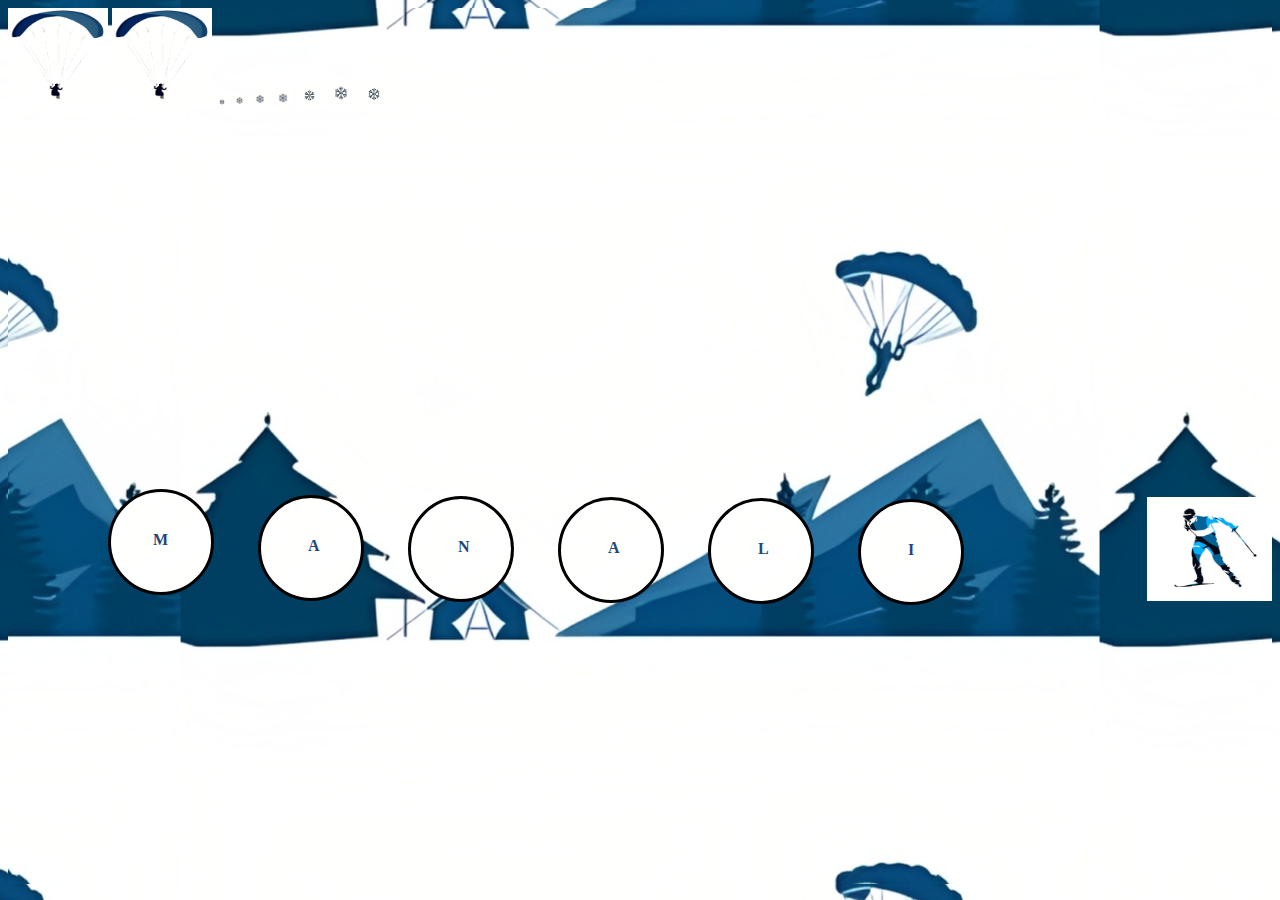
<file: index.html>
<html lang="en">

<head>
    <meta charset="UTF-8">
    <meta name="viewport" content="width=device-width, initial-scale=1.0">
    <title>Manali</title>
    <link rel="stylesheet" href="./taskanimation.css">
</head>

<body>
     <img src="./para-removebg-preview.png" alt="" srcset="" id="parachute">
    <img src="./para-removebg-preview.png" alt="" srcset="" id="parachute1">
    <img src="./snow-removebg-preview (1).png" alt="" srcset="" id="snow1">
    <img src="./snow-removebg-preview (1).png" alt="" srcset="" id="snow2">
    <img src="./snow-removebg-preview (1).png" alt="" srcset="" id="snow3">
    <img src="./snow-removebg-preview (1).png" alt="" srcset="" id="snow4">
    <img src="./snow-removebg-preview (1).png" alt="" srcset="" id="snow5">
    <img src="./snow-removebg-preview (1).png" alt="" srcset="" id="snow6">
    <img src="./snow-removebg-preview (1).png" alt="" srcset="" id="snow7">
    <img src="./ski.jpg" alt="" srcset="" id="skii">
    <div id="name1">
    </div>
    <div id="m">
        <p>M</p>
    </div>
    <div id="name2">
    </div>
    <div id="a1">
        <p>A</p>
    </div>
    <div id="name3">
    </div>
    <div id="n">
        <p>N</p>
    </div>
    <div id="name4">
    </div>
    <div id="a2">
        <p>A</p>
    </div>
    <div id="name5">
    </div>
    <div id="l">
        <p>L</p>
    </div>
    <div id="name6">
    </div>
    <div id="i">
        <p>I</p>
    </div>
   
</body>

</html>
</file>
<file: taskanimation.css>
* {
    background-image: url("./manali\ \(1\).png");
    background-position: center;
    background-size: auto;
}

#skii {
    height: 104px;
    width: 125px;
    margin-top: 489px;
    float: right;
    animation-name: ski;
    animation-duration: 8s;
    /* animation-iteration-count: infinite; */
    position: relative;
    animation-direction: alternate;
}

/* **********************parachutes**********************************/
#parachute {
    height: 100px;
    width: 100px;
    animation-name: para;
    animation-duration: 5s;
    animation-iteration-count: infinite;
    position: relative;
    animation-direction: alternate;
}

#parachute1 {
    height: 100px;
    width: 100px;
    animation-name: para1;
    animation-duration: 6s;
    animation-iteration-count: infinite;
    position: relative;
    animation-direction: alternate;
    /* animation-delay: 1s; */
}

/* **********************snowfalls**********************************/
#snow1 {
    height: 12px;
    width: 12px;
    animation-name: snowfall1;
    animation-duration: 10s;
    animation-iteration-count: infinite;
    position: relative;
    animation-direction: alternate;
}

#snow2 {
    height: 15px;
    width: 15px;
    animation-name: snowfall2;
    animation-duration: 8s;
    animation-iteration-count: infinite;
    position: relative;
    animation-direction: alternate;
    animation-delay: 1s;
}

#snow3 {
    height: 18px;
    width: 18px;
    animation-name: snowfall3;
    animation-duration: 15s;
    animation-timing-function: ease-in;
    animation-iteration-count: infinite;
    position: relative;
    animation-direction: alternate;
}

#snow4 {
    height: 20px;
    width: 20px;
    animation-name: snowfall4;
    animation-duration: 10s;
    animation-iteration-count: infinite;
    position: relative;
    animation-direction: alternate;
}

#snow5 {
    height: 25px;
    width: 25px;
    animation-name: snowfall5;
    animation-duration: 10s;
    animation-iteration-count: infinite;
    position: relative;
    animation-direction: alternate;
}

#snow6 {
    height: 30px;
    width: 30px;
    animation-name: snowfall6;
    animation-duration: 5s;
    animation-iteration-count: infinite;
    position: relative;
    animation-direction: alternate;
}

#snow7 {
    height: 28px;
    width: 28px;
    animation-name: snowfall7;
    animation-duration: 5s;
    animation-iteration-count: infinite;
    position: relative;
    animation-direction: alternate;
}

/* **********************circles**********************************/
#name1 {
    /* m */
    border: 3px solid black;
    height: 100px;
    width: 100px;
    border-radius: 360px;
    margin-left: 100px;
    margin-top: 377px;
    /* position: relative; */
    animation-name: Manu;
    animation-duration: 2s;
    animation-timing-function: ease;
    animation-delay: 0s;
}

#name2 {
    /* a1 */
    border: 3px solid black;
    height: 100px;
    width: 100px;
    border-radius: 360px;
    /* position: relative; */
    margin-left: 250px;
    margin-top: -70px;
    animation-name: Manu1;
    animation-duration: 2s;
    animation-timing-function: ease;
    animation-delay: 1s;
}

#name3 {
    /* n */
    border: 3px solid black;
    height: 100px;
    width: 100px;
    border-radius: 360px;
    margin-left: 400px;
    margin-top: -75px;
    animation-name: Manu2;
    animation-duration: 2s;
    animation-timing-function: ease;
    animation-delay: 2s;
}

#name4 {
    /* a2 */
    border: 3px solid black;
    height: 100px;
    width: 100px;
    border-radius: 360px;
    margin-left: 550px;
    margin-top: -75px;
    animation-name: Manu3;
    animation-duration: 2s;
    animation-timing-function: ease;
    animation-delay: 3s;
}

#name5 {
    /* l */
    border: 3px solid black;
    height: 100px;
    width: 100px;
    border-radius: 360px;
    margin-left: 700px;
    margin-top: -75px;
    animation-name: Manu4;
    animation-duration: 2s;
    animation-timing-function: ease;
    animation-delay: 4s;
}

#name6 {
    /* i */
    border: 3px solid black;
    height: 100px;
    width: 100px;
    border-radius: 360px;
    margin-left: 850px;
    margin-top: -75px;
    animation-name: Manu5;
    animation-duration: 2s;
    animation-timing-function: ease;
    animation-delay: 5s;
}

/* **********************alphabets**********************************/
#m {
    width: 10px;
    margin-left: 145px;
    margin-top: -80px;
    font-weight: bolder;
    color: #25457b;
    animation-delay: 0s;

}

#a1 {
    width: 10px;
    margin-left: 300px;
    margin-top: -80px;
    font-weight: bolder;
    color: #25457b;
    animation-delay: 1s;
}

#n {
    width: 10px;
    margin-left: 450px;
    margin-top: -80px;
    font-weight: bolder;
    color: #25457b;
    animation-delay: 2s;
}

#a2 {
    width: 10px;
    margin-left: 600px;
    margin-top: -80px;
    font-weight: bolder;
    color: #25457b;
    animation-delay: 3s;
}

#l {
    width: 10px;
    margin-left: 750px;
    margin-top: -80px;
    font-weight: bolder;
    color: #25457b;
    animation-delay: 4s;
}

#i {
    width: 10px;
    margin-left: 900px;
    margin-top: -80px;
    font-weight: bolder;
    color: #25457b;
    animation-delay: 5s;
}

@keyframes Manu {
    0% {
        transform: rotatey(0deg);
    }

    100% {
        transform: rotatey(180deg);
    }
}

@keyframes Manu1 {
    0% {
        transform: rotatey(0deg);
    }

    100% {
        transform: rotatey(180deg);
    }
}

@keyframes Manu2 {
    0% {
        transform: rotatey(0deg);
    }

    100% {
        transform: rotatey(180deg);
    }
}

@keyframes Manu3 {
    0% {
        transform: rotatey(0deg);
    }

    100% {
        transform: rotatey(180deg);
    }
}

@keyframes Manu4 {
    0% {
        transform: rotatey(0deg);
    }

    100% {
        transform: rotatey(180deg);
    }
}

@keyframes Manu5 {
    0% {
        transform: rotatey(0deg);
    }

    100% {
        transform: rotatey(180deg);
    }
}

/* **********************parachutes**********************************/

@keyframes para {
    to {
        top: 0px;
        left: 255px;
    }

    from {
        top: 180px;
        left: 65px;
    }

}

@keyframes para1 {
    to {
        top: 0px;
        left: 490px;
    }

    from {
        top: 295px;
        left: 320px;
    }

}

/* **********************snowfalls**********************************/
@keyframes snowfall1 {
    to {
        top: 272px;
        left: 500px;
    }

    from {
        top: 0px;
        left: 500px;
    }
}

@keyframes snowfall2 {
    to {
        top: 230px;
        left: 800px;
    }

    from {
        top: 0px;
        left: 800px;
    }
}

@keyframes snowfall3 {
    to {
        top: 230px;
        left: 1000px;
    }

    from {
        top: 0px;
        left: 1000px;
    }
}

@keyframes snowfall4 {
    to {
        top: 150px;
        left: 900px;
    }

    from {
        top: 0px;
        left: 950px;
    }
}

@keyframes snowfall5 {
    to {
        top: 320px;
        left: 100px;
    }

    from {
        top: 0px;
        left: 100px;
    }
}

@keyframes snowfall6 {
    to {
        top: 189px;
        left: -250px;
    }

    from {
        top: 0px;
        left: -250px;
    }
}

@keyframes snowfall7 {
    to {
        top: 305px;
        left: 300px;
    }

    from {
        top: 0px;
        left: 300px;
    }
}

/* **********************skii**********************************/
@keyframes ski {
    to {
        top: 0px;
        left: -180px;
    }

    from {
        top: 0px;
        left: 0px;
    }
}
</file>
